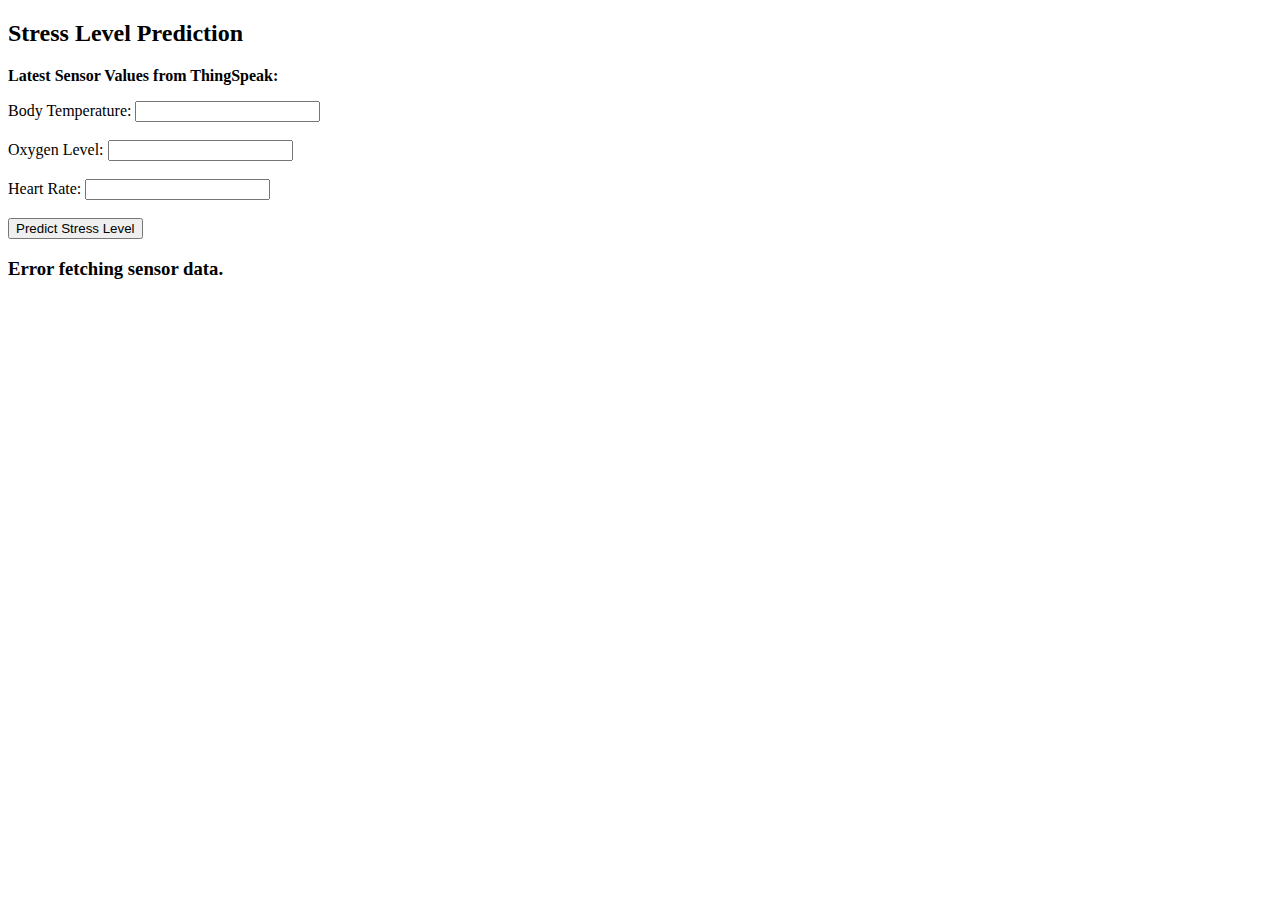
<file: svm_app/templates/index.html>
<!DOCTYPE html>
<html>
<head>
    <title>Stress Level Predictor</title>
</head>
<body>
    <h2>Stress Level Prediction</h2>

    <p><strong>Latest Sensor Values from ThingSpeak:</strong></p>

    <label>Body Temperature:</label>
    <input type="text" id="body_temperature"><br><br>

    <label>Oxygen Level:</label>
    <input type="text" id="blood_oxygen" ><br><br>

    <label>Heart Rate:</label>
    <input type="text" id="heart_rate" ><br><br>

    <button onclick="getPrediction()">Predict Stress Level</button>

    <h3 id="result">Waiting for user action...</h3>

    <script>
        // Fetch data from ThingSpeak and populate fields
        async function loadSensorData() {
            try {
                const response = await fetch('https://api.thingspeak.com/channels/2860070/feeds/last.json?api_key=GBMYZ8QPSNYC4WOO');
                const data = await response.json();

                document.getElementById('body_temperature').value = parseFloat(data.field2);
                document.getElementById('blood_oxygen').value = parseFloat(data.field3);
                document.getElementById('heart_rate').value = parseFloat(data.field4);
            } catch (err) {
                console.error('Error loading sensor data:', err);
                document.getElementById('result').innerText = "Error fetching sensor data.";
            }
        }

        // Send data to backend only when user clicks
        async function getPrediction() {
            const body_temperature = parseFloat(document.getElementById('body_temperature').value);
            const blood_oxygen = parseFloat(document.getElementById('blood_oxygen').value);
            const heart_rate = parseFloat(document.getElementById('heart_rate').value);

            try {
                const response = await fetch('/predict', {
                    method: 'POST',
                    headers: { 'Content-Type': 'application/json' },
                    body: JSON.stringify({
                        body_temperature,
                        blood_oxygen,
                        heart_rate
                    })
                });

                const result = await response.json();
                document.getElementById('result').innerText =
                    result.prediction === 1 ? "Prediction: Stressed" : "Prediction: Not Stressed";
            } catch (error) {
                console.error('Prediction error:', error);
                document.getElementById('result').innerText = "Error during prediction.";
            }
        }

        // Load sensor data every 10 seconds but don’t auto-predict
        loadSensorData();
        setInterval(loadSensorData, 10000);
    </script>
</body>

</html>
</file>
